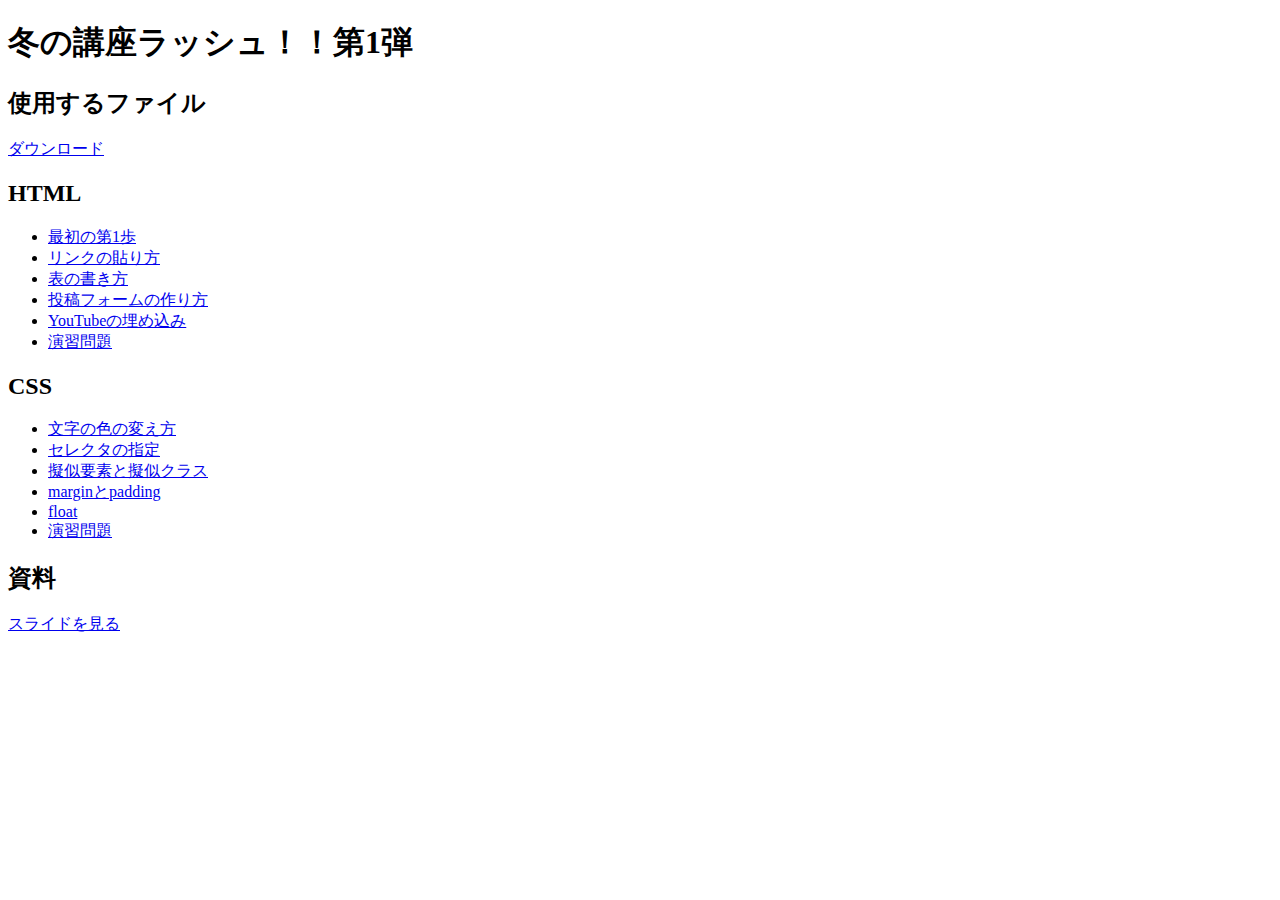
<file: index.html>
<!DOCTYPE html>
<html lang="ja">
<head>
	<meta charset="utf-8">
	<title>HTML&CSS講座</title>
</head>
<body>
	<h1>冬の講座ラッシュ！！第1弾</h1>

	<h2>使用するファイル</h2>
	<p><a href="Exercise.zip" title="使用ファイルのダウンロード">ダウンロード</a></p>

	<h2>HTML</h2>
	<ul>
    <li><a href="HTML/first.html">最初の第1歩</a></li>
    <li><a href="HTML/link.html">リンクの貼り方</a></li>
    <li><a href="HTML/table.html">表の書き方</a></li>
    <li><a href="HTML/form.html">投稿フォームの作り方</a></li>
    <li><a href="HTML/youtube.html">YouTubeの埋め込み</a></li>
    <li><a href="HTML/exercise.html">演習問題</a></li>
	</ul>

	<h2>CSS</h2>
	<ul>
    <li><a href="CSS/Section1/section1.html">文字の色の変え方</a></li>
    <li><a href="CSS/Section2/section2.html">セレクタの指定</a></li>
    <li><a href="CSS/Section3/section3.html">擬似要素と擬似クラス</a></li>
    <li><a href="CSS/Section4/section4.html">marginとpadding</a></li>
    <li><a href="CSS/Section5/section5.html">float</a></li>
    <li><a href="CSS/Exercise/index.html">演習問題</a></li>
	</ul>

	<h2>資料</h2>
	<p><a href="Winter_HTML&CSS.pdf" title="資料">スライドを見る</a></p>


</body>
</html>
</file>
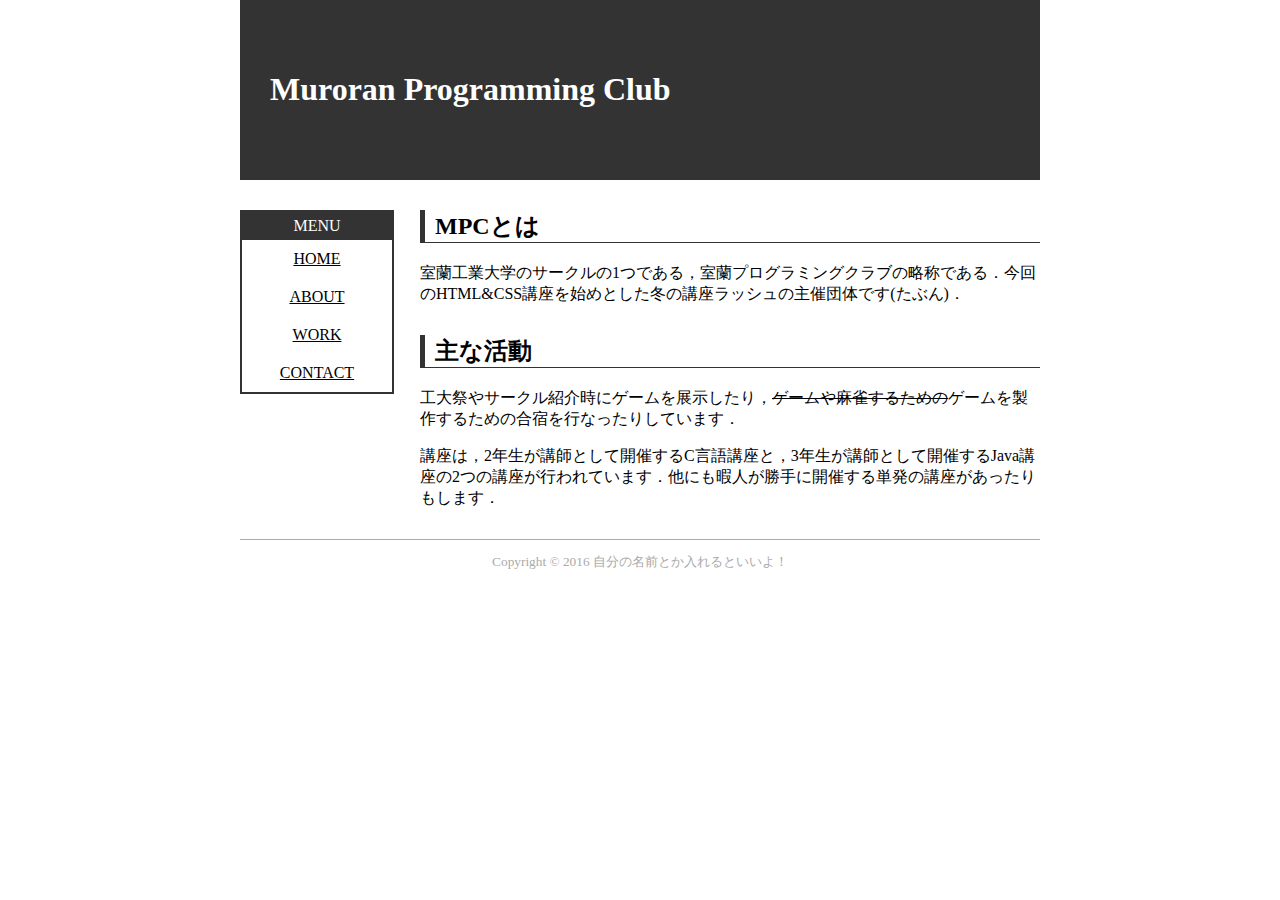
<file: CSS/Exercise/index.html>
<!DOCTYPE html>
<html lang="ja">
<head>
	<meta charset="utf-8">
	<title>HTML&CSS講座</title>
	<link rel="stylesheet" href="mystyle.css" type="text/css">
</head>

<body>
	<!-- ヘッダー(ページのタイトル部分) -->
	<header>
		<h1>Muroran Programming Club</h1>
	</header>

	<!-- サイドバー -->
	<nav id="sidebar">
		<div class="sidebar_title">
			<p>MENU</p>
		</div>
		<ul>
			<li><a href="index.html">HOME</a></li>
			<li><a href="404.html">ABOUT</a></li>
			<li><a href="404.html">WORK</a></li>
			<li><a href="404.html">CONTACT</a></li>
		</ul>
	</nav>

	<!-- メインコンテンツ部分 -->
	<div id="main">
		<!-- 1つ目のコンテンツ -->
		<section class="contents">
			<h2>MPCとは</h2>
			<p>室蘭工業大学のサークルの1つである，室蘭プログラミングクラブの略称である．今回のHTML&CSS講座を始めとした冬の講座ラッシュの主催団体です(たぶん)．</p>
		</section>
		<!-- 2つ目のコンテンツ -->
		<section class="contents">
			<h2>主な活動</h2>
			<p>工大祭やサークル紹介時にゲームを展示したり，<s>ゲームや麻雀するための</s>ゲームを製作するための合宿を行なったりしています．</p>
			<p>講座は，2年生が講師として開催するC言語講座と，3年生が講師として開催するJava講座の2つの講座が行われています．他にも暇人が勝手に開催する単発の講座があったりもします．</p>
		</section>
	</div>

	<!-- フッター(著作権表示とか) -->
	<footer>
		<p>Copyright &copy; 2016 自分の名前とか入れるといいよ！</p>
	</footer>
</body>
</html>
</file>
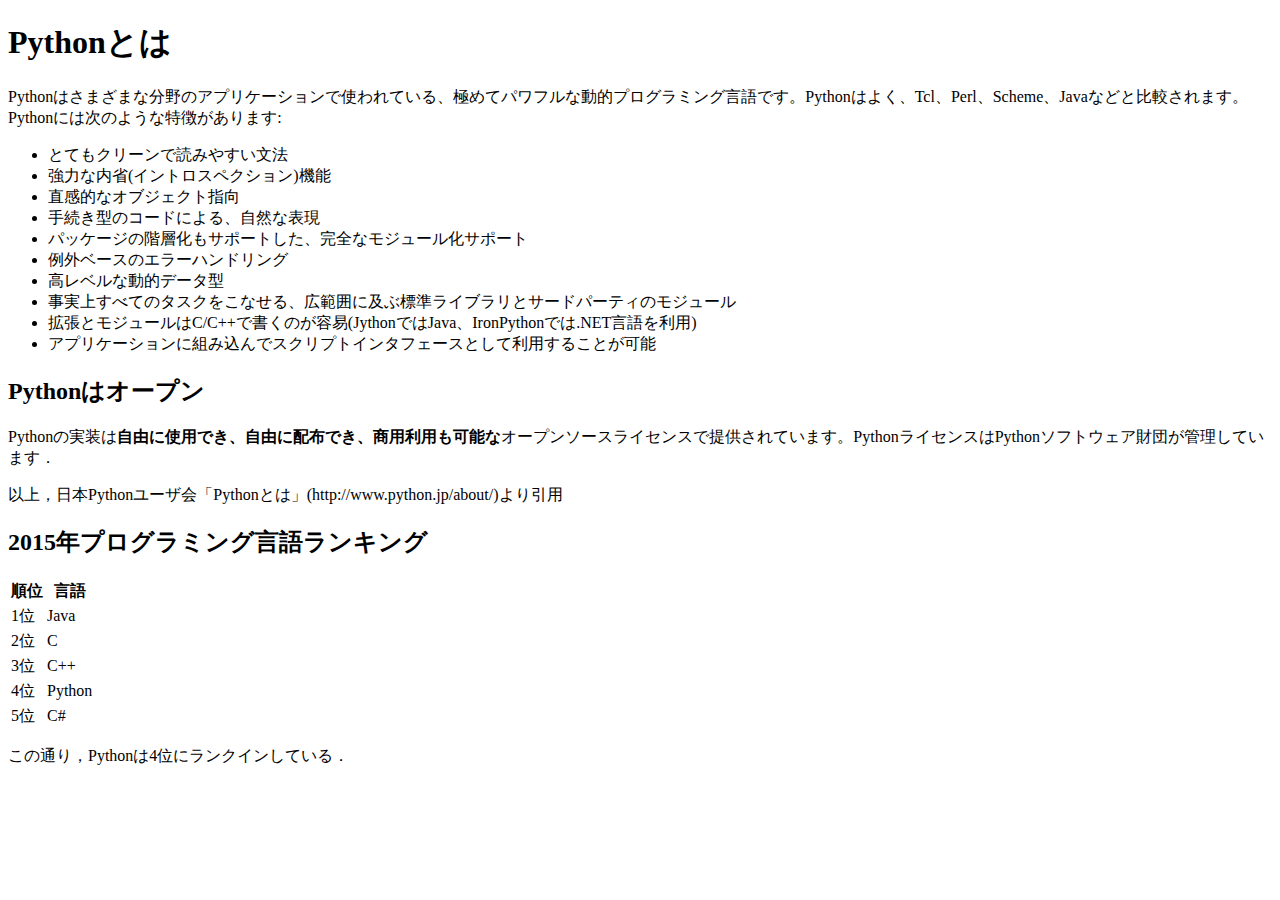
<file: HTML/exercise.html>
<!DOCTYPE html>

<html lang="ja">

<head>
	<meta charset="utf-8">
	<title>プログラミング言語</title>
</head>

<body>
	<h1>Pythonとは</h1>

	<p>Pythonはさまざまな分野のアプリケーションで使われている、極めてパワフルな動的プログラミング言語です。Pythonはよく、Tcl、Perl、Scheme、Javaなどと比較されます。Pythonには次のような特徴があります:</p>

	<ul>
		<li>とてもクリーンで読みやすい文法</li>
		<li>強力な内省(イントロスペクション)機能</li>
		<li>直感的なオブジェクト指向</li>
		<li>手続き型のコードによる、自然な表現</li>
		<li>パッケージの階層化もサポートした、完全なモジュール化サポート</li>
		<li>例外ベースのエラーハンドリング</li>
		<li>高レベルな動的データ型</li>
		<li>事実上すべてのタスクをこなせる、広範囲に及ぶ標準ライブラリとサードパーティのモジュール</li>
		<li>拡張とモジュールはC/C++で書くのが容易(JythonではJava、IronPythonでは.NET言語を利用)</li>
		<li>アプリケーションに組み込んでスクリプトインタフェースとして利用することが可能</li>
	</ul>

	<h2>Pythonはオープン</h2>

	<p>Pythonの実装は<strong>自由に使用でき、自由に配布でき、商用利用も可能な</strong>オープンソースライセンスで提供されています。PythonライセンスはPythonソフトウェア財団が管理しています．</p>

	<p>以上，日本Pythonユーザ会「Pythonとは」(http://www.python.jp/about/)より引用</p>

	<h2>2015年プログラミング言語ランキング</h2>

	<table>
		<thead>
			<tr>
				<th>順位</th><th>言語</th>
			</tr>
		</thead>
		<tbody>
			<tr><td>1位</td><td>Java</td></tr>
			<tr><td>2位</td><td>C</td></tr>
			<tr><td>3位</td><td>C++</td></tr>
			<tr><td>4位</td><td>Python</td></tr>
			<tr><td>5位</td><td>C#</td></tr>
		</tbody>
	</table>

	<p>この通り，Pythonは4位にランクインしている．</p>
</body>

</html>
</file>
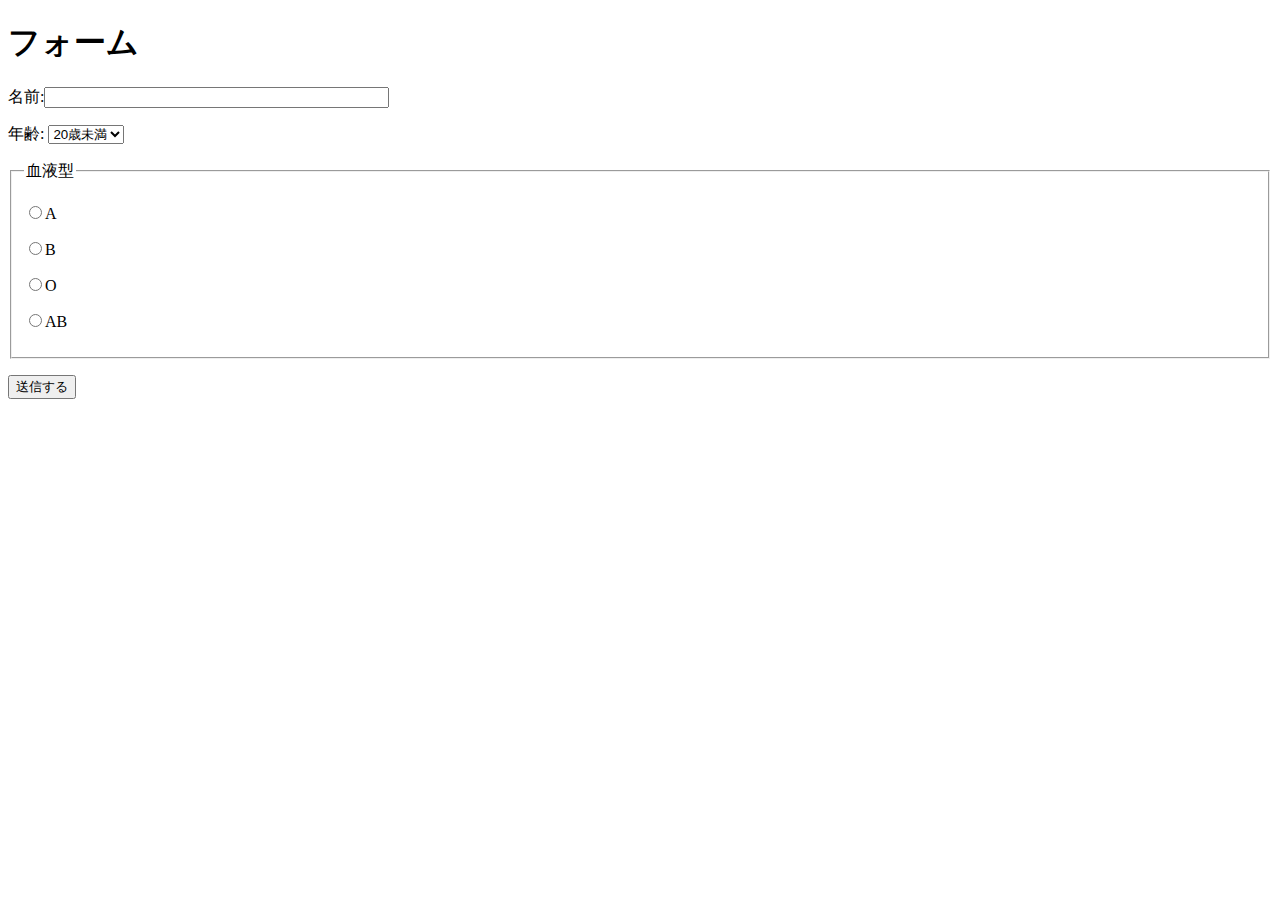
<file: HTML/form.html>
<!DOCTYPE html>

<html lang="ja">

<head>
	<meta charset="utf-8">
	<title>HTML&CSS講座</title>
</head>

<body>
	<h1>フォーム</h1>

	<form action="mail.php" method="post" accept-charset="utf-8">

		<p><label>名前:<input type="text" name="name" size="40"></label></p>

		<p><label>年齢:
			<select name="age">
				<option value="u-20">20歳未満</option>
				<option value="20">20代</option>
				<option value="30">30代</option>
				<option value="40">40代</option>
				<option value="50">50代</option>
				<option value="o-60">60歳以上</option>
			</select>
		</label></p>

		<fieldset>
			<legend>血液型</legend>
			<p><label><input type="radio" name="blood" value="a">A</label></p>
			<p><label><input type="radio" name="blood" value="b">B</label></p>
			<p><label><input type="radio" name="blood" value="o">O</label></p>
			<p><label><input type="radio" name="blood" value="ab">AB</label></p>
		</fieldset>

		<p><input type="submit" value="送信する"></p>
	</form>
</body>

</html>
</file>
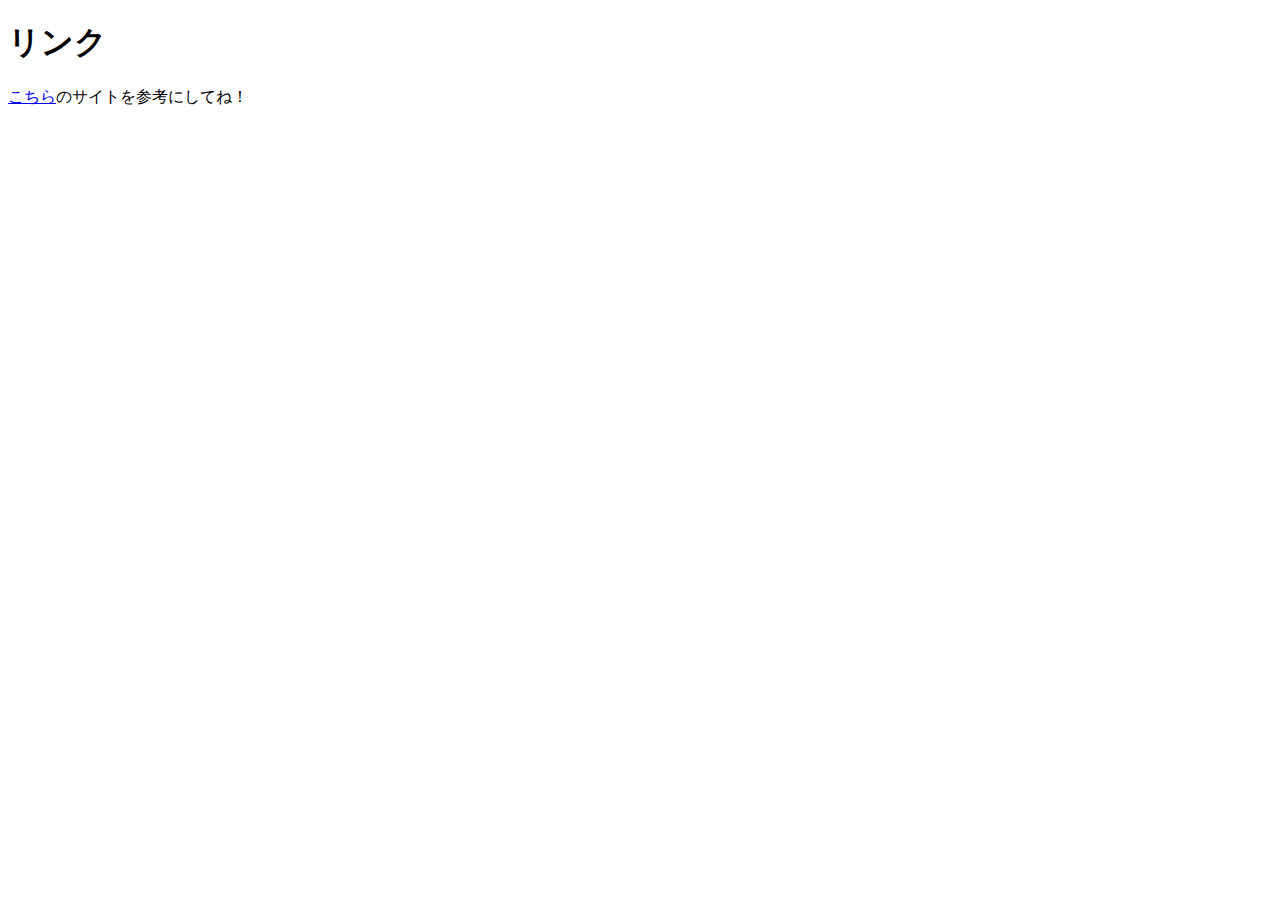
<file: HTML/link.html>
<!DOCTYPE html>

<html lang="ja">

<head>
	<meta charset="utf-8">
	<title>HTML&CSS講座</title>
</head>

<body>
	<h1>リンク</h1>
	<p><a href="http://www.google.com" title="ggrks">こちら</a>のサイトを参考にしてね！</p>
</body>

</html>
</file>
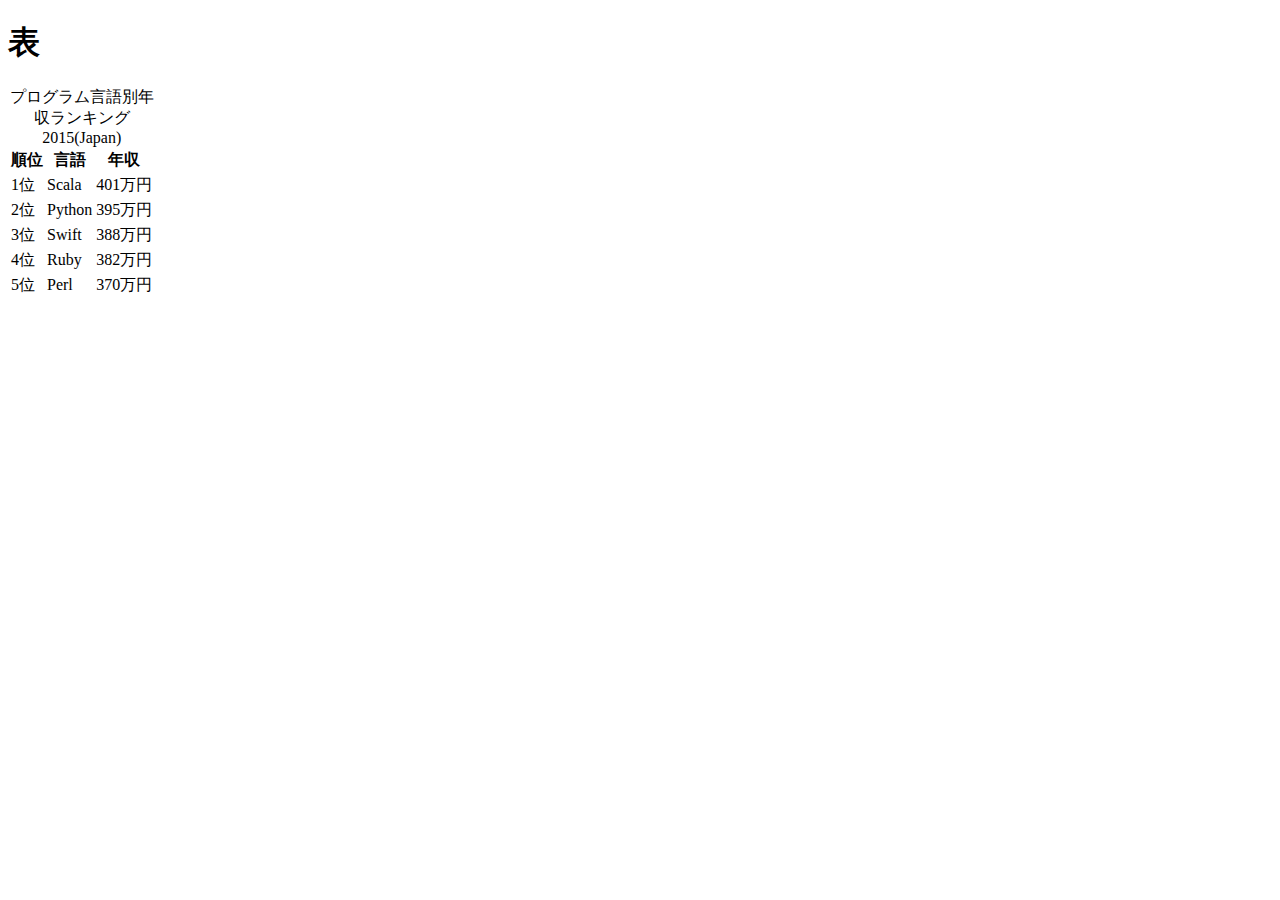
<file: HTML/table.html>
<!DOCTYPE html>

<html lang="ja">

<head>
	<meta charset="utf-8">
	<title>HTML&CSS講座</title>
</head>

<body>
	<h1>表</h1>
	<table>
		<caption>プログラム言語別年収ランキング2015(Japan)</caption>
		<thead>
			<tr>
				<th>順位</th><th>言語</th><th>年収</th>
			</tr>
		</thead>
		<tbody>
			<tr><td>1位</td><td>Scala</td><td>401万円</td></tr>
			<tr><td>2位</td><td>Python</td><td>395万円</td></tr>
			<tr><td>3位</td><td>Swift</td><td>388万円</td></tr>
			<tr><td>4位</td><td>Ruby</td><td>382万円</td></tr>
			<tr><td>5位</td><td>Perl</td><td>370万円</td></tr>
		</tbody>
	</table>
</body>

</html>
</file>
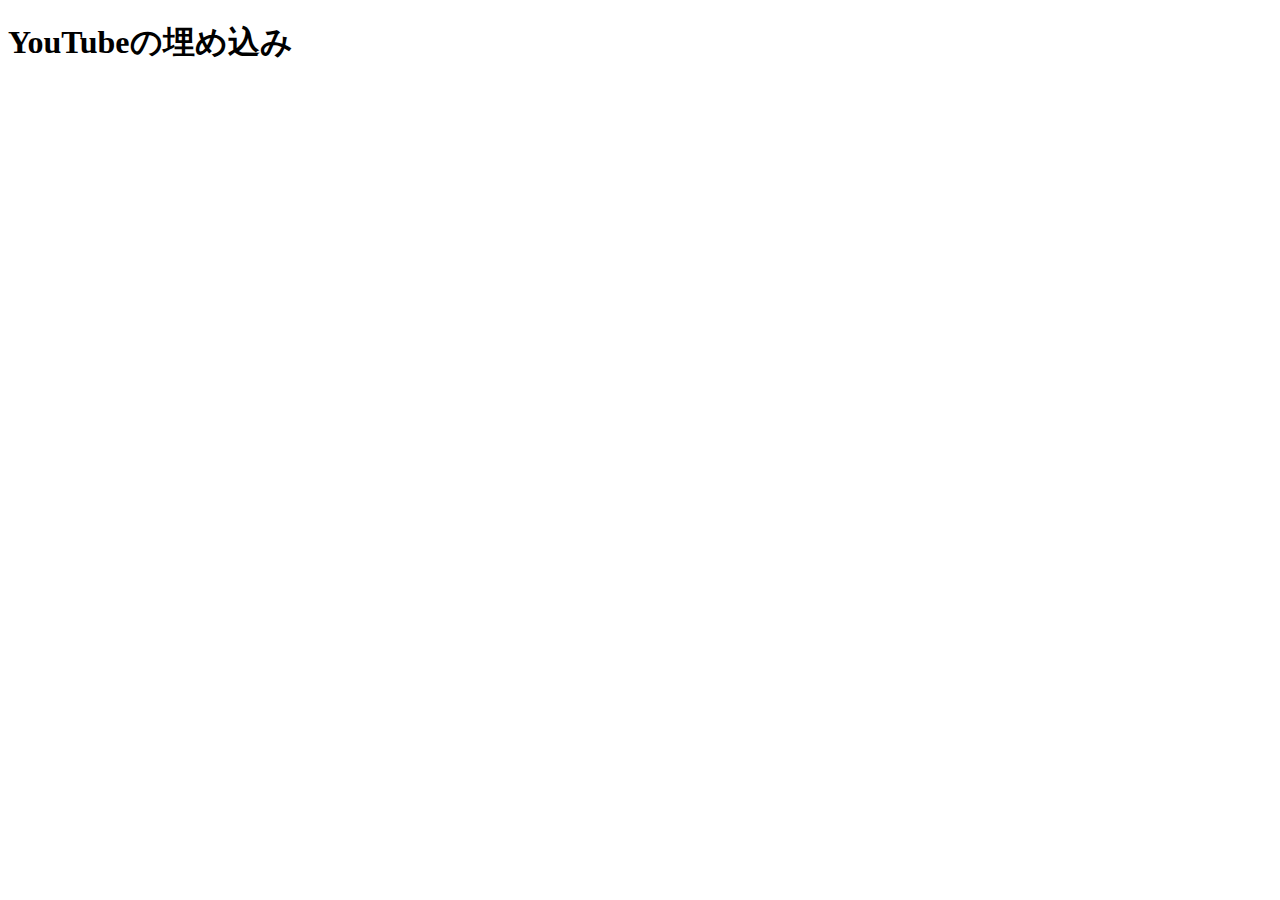
<file: HTML/youtube.html>
<!DOCTYPE html>

<html lang="ja">

<head>
	<meta charset="utf-8">
	<title>HTML&CSS講座</title>
</head>

<body>
	<h1>YouTubeの埋め込み</h1>
	<iframe width="560" height="315" src="https://www.youtube.com/embed/Ta5hHNQwLzU" frameborder="0" allowfullscreen></iframe>
</body>

</html>
</file>
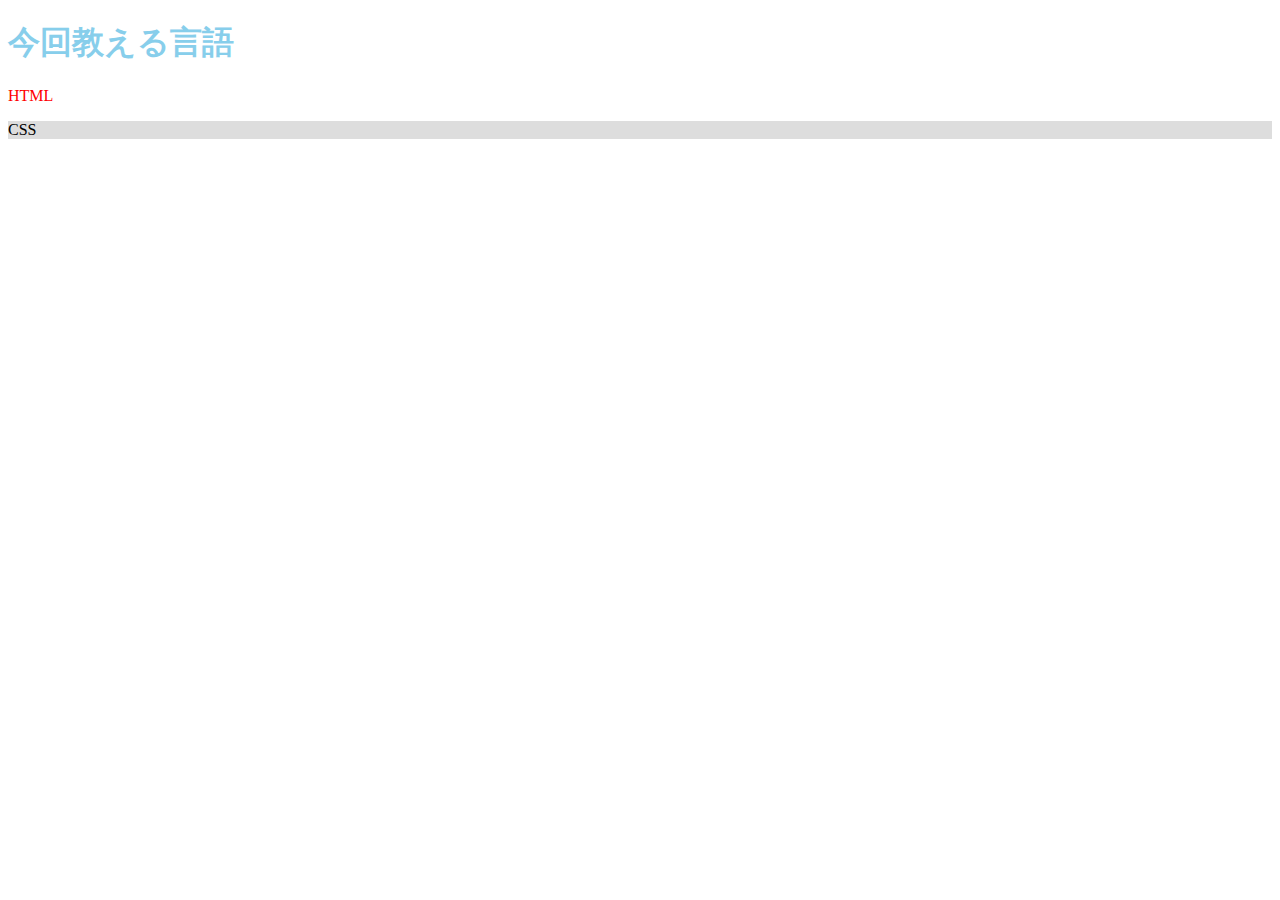
<file: CSS/Section1/section1.html>
<!DOCTYPE html>

<html lang="ja">

<head>
	<meta charset="utf-8">
	<title>HTML&CSS講座</title>
	<link rel="stylesheet" href="mystyle.css" type="text/css">
</head>

<body>
	<h1>今回教える言語</h1>
	<p id="first">HTML</p>
	<p class="second">CSS</p>
</body>

</html>
</file>
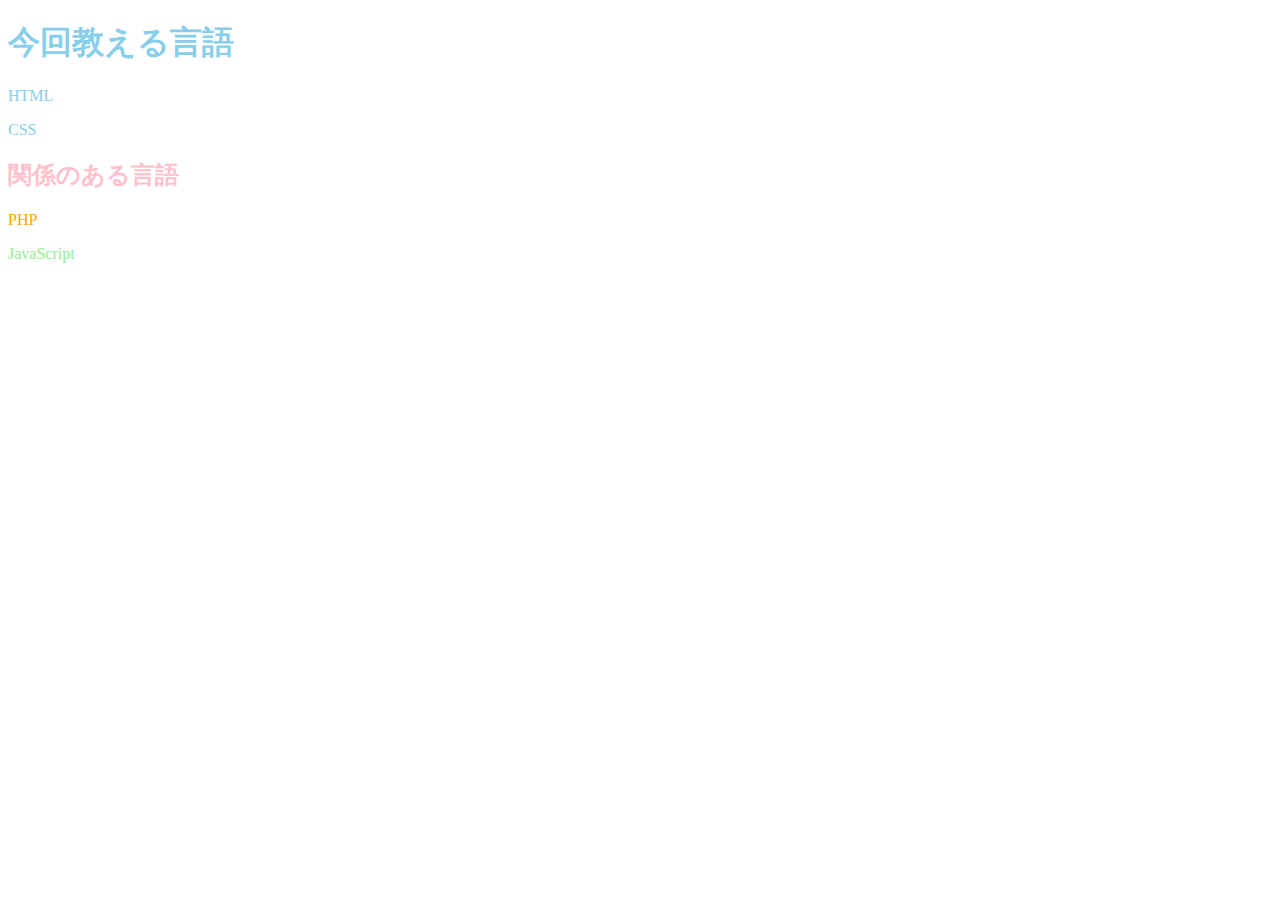
<file: CSS/Section2/section2.html>
<!DOCTYPE html>

<html lang="ja">

<head>
	<meta charset="utf-8">
	<title>HTML&CSS講座</title>
	<link rel="stylesheet" href="mystyle.css" type="text/css">
</head>

<body>
	<h1>今回教える言語</h1>
	<p id="first">HTML</p>
	<p class="second">CSS</p>
	<div>
		<h2 class="second">関係のある言語</h2>
		<p><span>PHP</span></p>
		<span>JavaScript</span>
	</div>
</body>

</html>
</file>
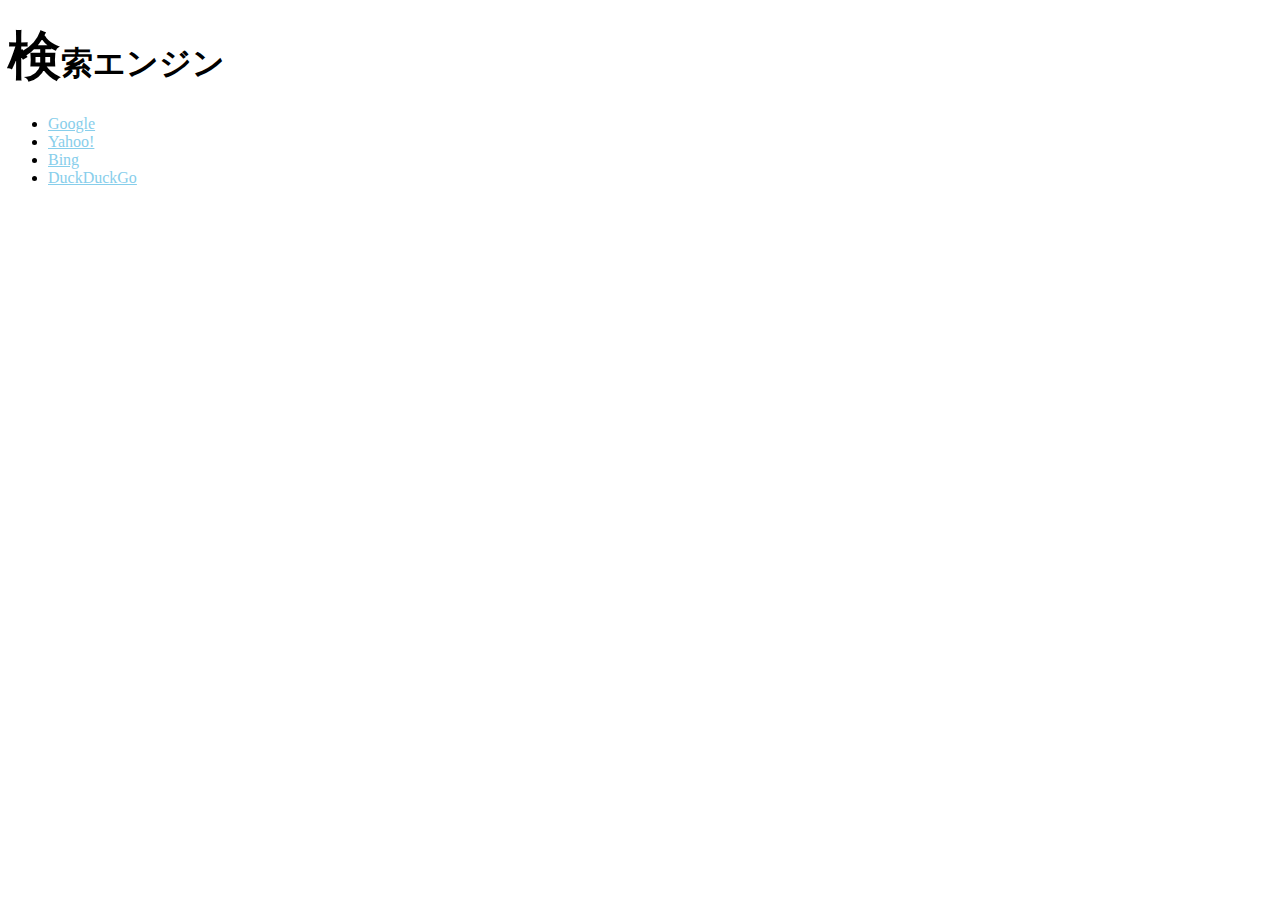
<file: CSS/Section3/section3.html>
<!DOCTYPE html>

<html lang="ja">

<head>
	<meta charset="utf-8">
	<title>HTML&CSS講座</title>
	<link rel="stylesheet" href="mystyle.css" type="text/css">
</head>

<body>
	<h1>検索エンジン</h1>
	<ul>
	    <li><a href="https://www.google.com">Google</a></li>
	    <li><a href="http://www.yahoo.co.jp">Yahoo!</a></li>
	    <li><a href="https://www.bing.com">Bing</a></li>
	    <li><a href="https://duckduckgo.com">DuckDuckGo</a></li>
	</ul>
</body>

</html>
</file>
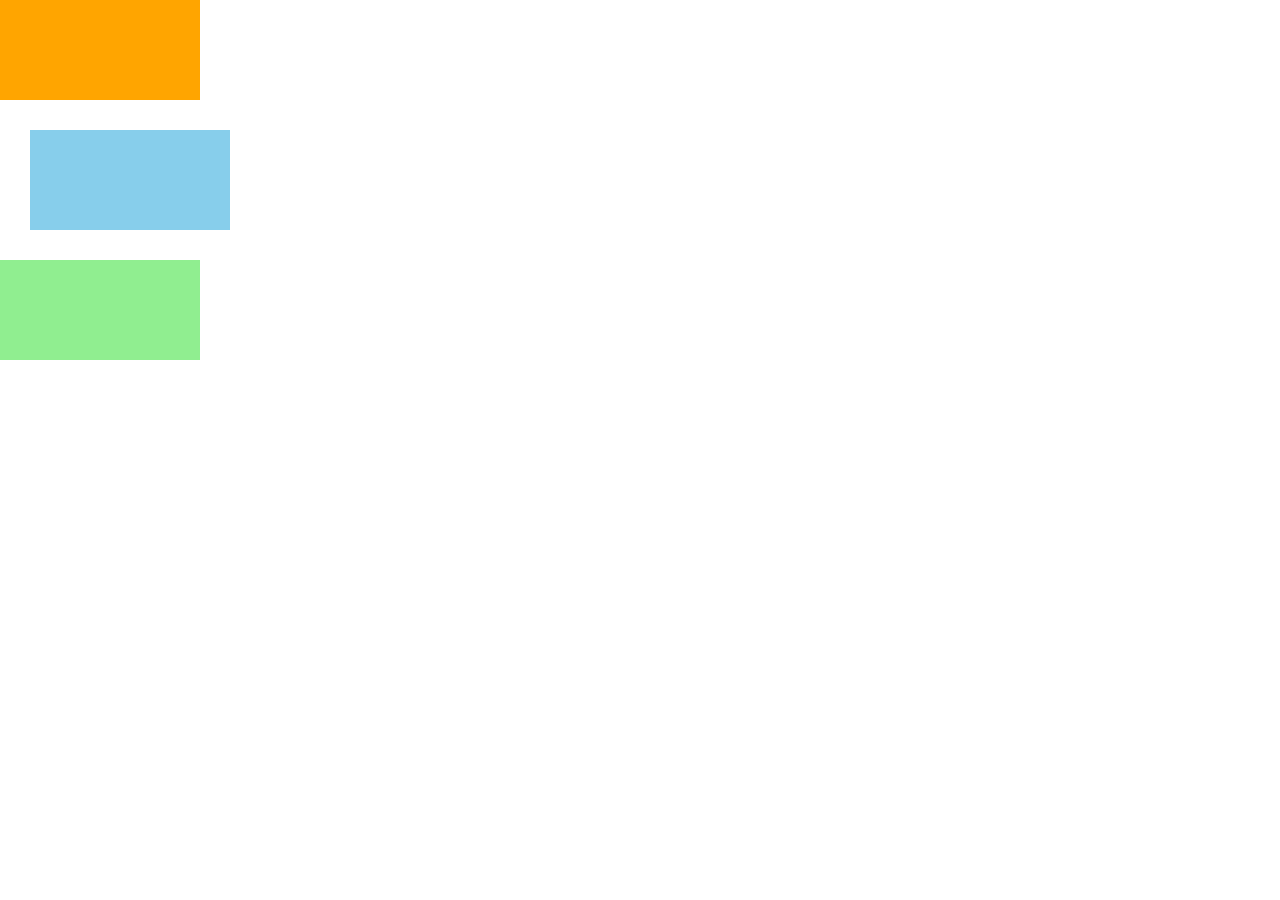
<file: CSS/Section4/section4.html>
<!DOCTYPE html>

<html lang="ja">

<head>
	<meta charset="utf-8">
	<title>HTML&CSS講座</title>
	<link rel="stylesheet" href="mystyle.css" type="text/css">
</head>

<body>
	<div id="box1"></div>
	<div id="box2"></div>
	<div id="box3"></div>
</body>

</html>
</file>
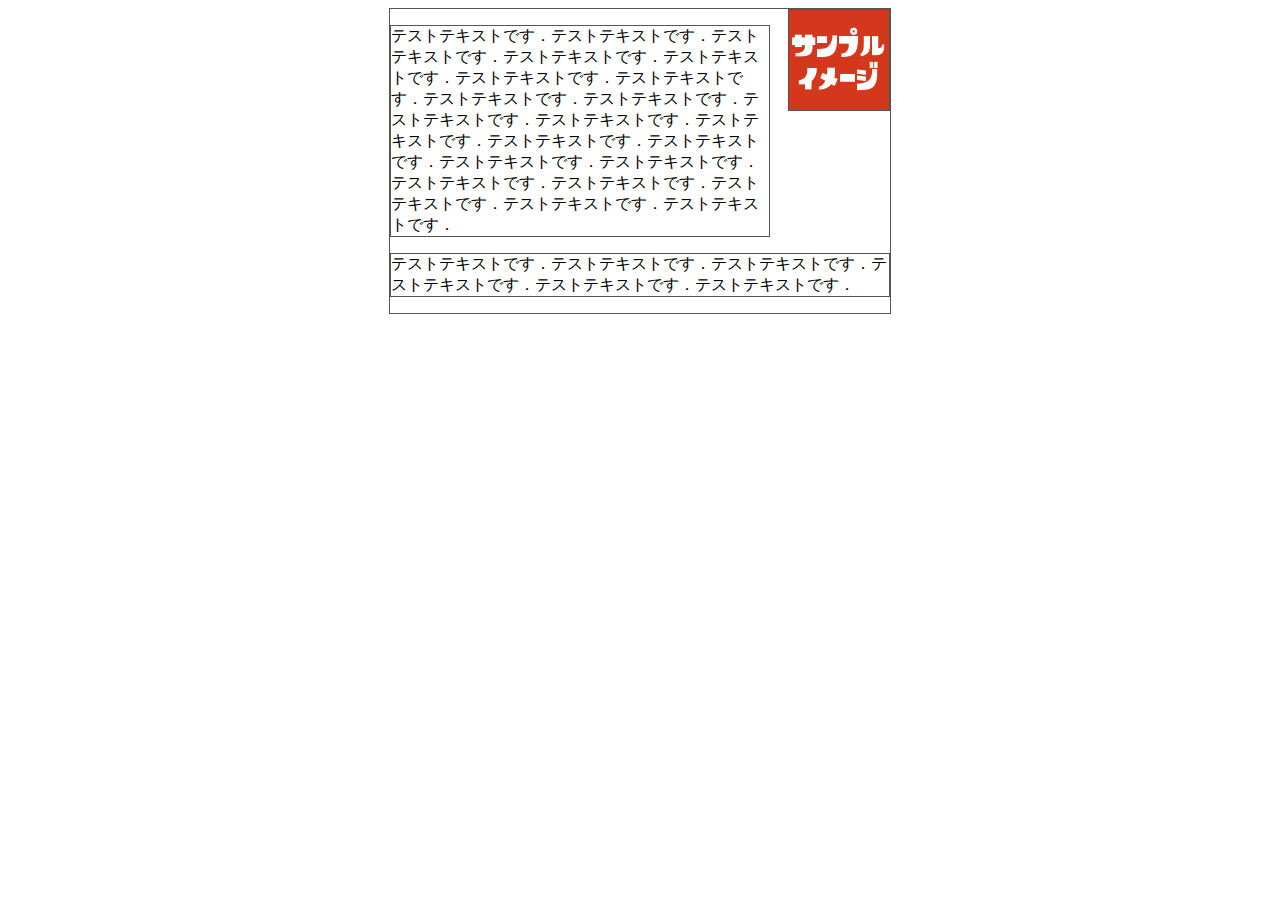
<file: CSS/Section5/section5.html>
<!DOCTYPE html>

<html lang="ja">

<head>
	<meta charset="utf-8">
	<title>HTML&CSS講座</title>
	<link rel="stylesheet" href="mystyle.css" type="text/css">
</head>

<body>
	<section>
		<img src="sample.png" height="100" width="100">
		<p class="first">テストテキストです．テストテキストです．テストテキストです．テストテキストです．テストテキストです．テストテキストです．テストテキストです．テストテキストです．テストテキストです．テストテキストです．テストテキストです．テストテキストです．テストテキストです．テストテキストです．テストテキストです．テストテキストです．テストテキストです．テストテキストです．テストテキストです．テストテキストです．テストテキストです．</p>
		<p class="second">テストテキストです．テストテキストです．テストテキストです．テストテキストです．テストテキストです．テストテキストです．</p>
	</section>
</body>

</html>
</file>
<file: CSS/Exercise/mystyle.css>
/* mystyle.css */


body {
	width: 800px;
	margin: 0 auto;
}

h2 {
	padding-left: 10px;
	border-left: solid 5px #333;
	border-bottom: solid 1px #333;
}

header {
	margin-bottom: 30px;
	padding: 50px 30px;
	background-color: #333;
	color: #fff;
}

#sidebar {
	float: left;
	width: 150px;
	border: solid 2px #333;
}

	.sidebar_title {
		padding: 5px 0;
		text-align: center;
		background-color: #333;
		color: #fff;
	}

		.sidebar_title > p {
			margin: 0;
		}

	#sidebar ul {
		margin: 0;
		padding: 0;
		list-style: none;
	}

		#sidebar ul > li {
			padding: 10px 0;
			text-align: center;
		}

		#sidebar ul > li:hover {
			background-color: #eee;
		}

			#sidebar ul > li > a {
				color: #000;
			}

#main {
	margin-left: 180px;
	width: 620px;
}

.contents {
	margin: 30px 0;
}

footer {
	clear: both;
	border-top: solid 1px #aaa;
	text-align: center;
}

footer p {
	color: #aaa;
	font-size: 10pt;
}
</file>
<file: CSS/Section1/mystyle.css>
/* mystyle.css */


h1 {
	color: skyblue;
}

#first {
	color: red;
}

.second {
	background-color: #ddd;
}
</file>
<file: CSS/Section2/mystyle.css>
/* mystyle.css */


h1, p {
	color: skyblue;
}

h2.second {
	color: pink;
}

div span {
	color: orange;
}

div > span {
	color: lightgreen;
}
</file>
<file: CSS/Section3/mystyle.css>
/* mystyle.css */


a:link {
	color: skyblue;
}

a:visited {
	color: pink;
}

a:hover {
	background-color: #ccc;
}

h1:first-letter {
	font-size: 40pt;
}
</file>
<file: CSS/Section4/mystyle.css>
/* mystyle.css */


* {
	margin: 0;
	padding: 0;
}

div {
	width: 200px;
	height: 100px;
}

#box1 {
	background-color: orange;
	margin-bottom: 30px;
}

#box2 {
	background-color: skyblue;
	margin: 30px;
}

#box3 {
	background-color: lightgreen;
}
</file>
<file: CSS/Section5/mystyle.css>
/* mystyle.css */


section {
	margin: 0 auto;
	width: 500px;
	border: solid 1px #555;
}

p {
	border: solid 1px #555;
}

img {
	border: solid 1px #555;
	float: right;
}

.first {
	margin-right: 120px;
}

p.second {
	clear: right;
}
</file>
